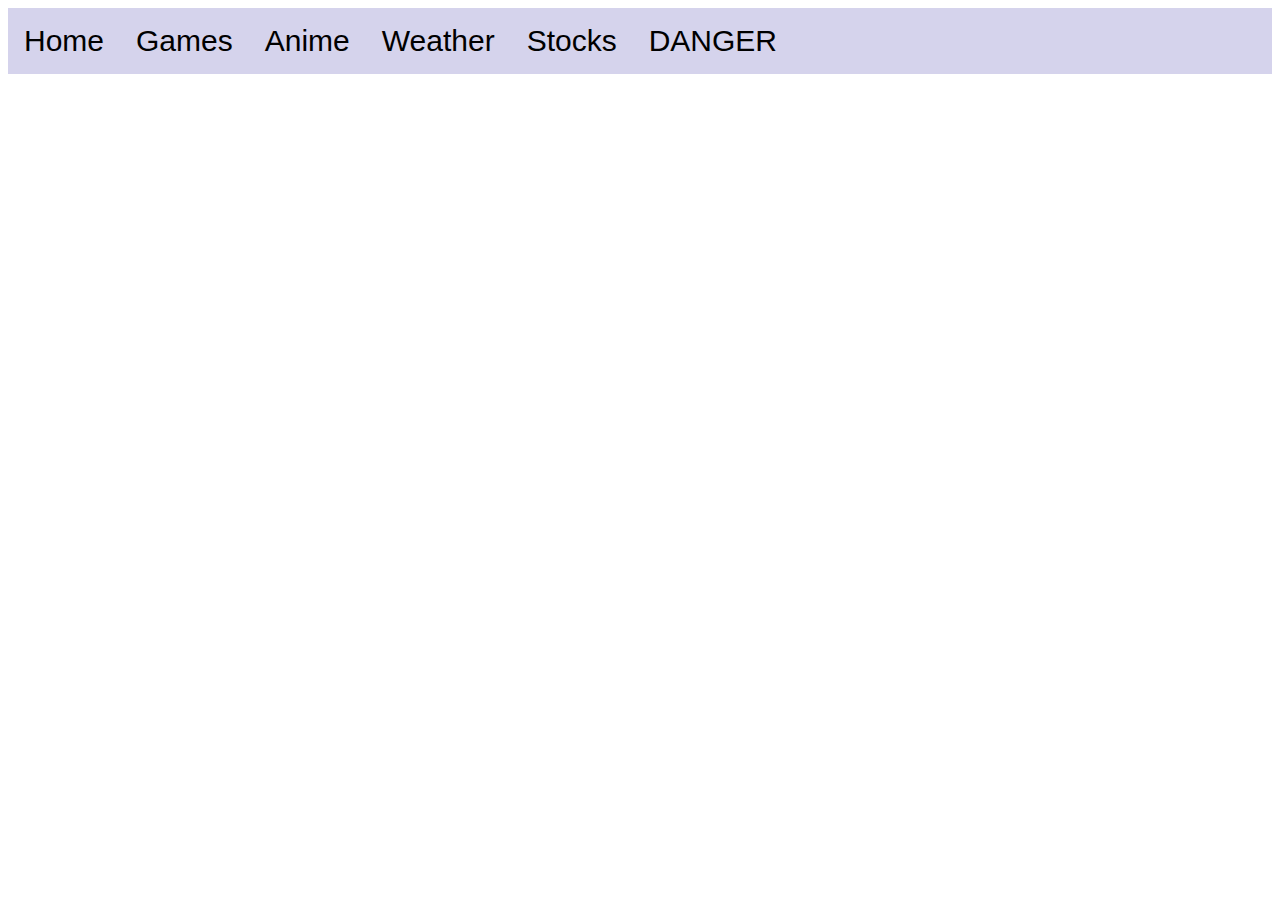
<file: index.html>
<!DOCTYPE HTML>
<html>
    <head>
        <title>Index</title>
        <link rel="stylesheet" href="styles.css"
    </head>

    <body>
        <!--NAVIGATION BAR-->
        <ul id="nav-list">
            <li class="nav-item"><a class="nav-link" href="./index.html">Home</a></li>
            <li class="nav-item"><a class="nav-link" href="./games.html">Games</a></li>
            <li class="nav-item"><a class="nav-link" href="./anime.html">Anime</a></li>
            <li class="nav-item"><a class="nav-link" href="./weather.html">Weather</a></li>
            <li class="nav-item"><a class="nav-link" href="./stocks.html">Stocks</a></li>
            <li class="nav-item"><a class="nav-link" href="./home.html">DANGER</a></li>
        </ul>
    </body>
</html>
</file>
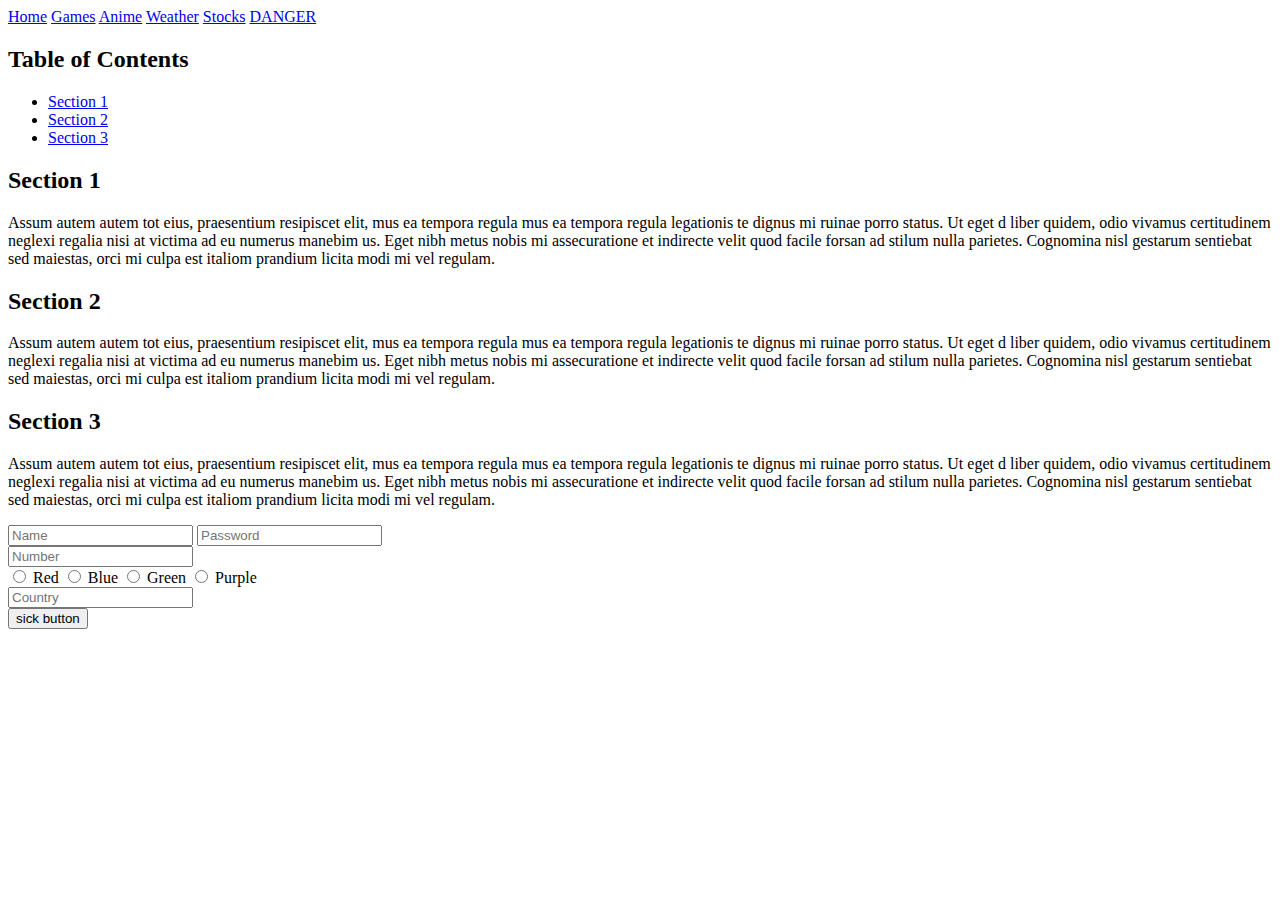
<file: anime.html>
<!DOCTYPE html>
<html>
    <head>
        <title>Anime</title>
        <meta name="viewport" content="width=device-width, initial-scale=1, shrink-to-fit=no">
        <link rel="stylesheet" href="https://stackpath.bootstrapcdn.com/bootstrap/4.1.2/css/bootstrap.min.css" integrity="sha384-Smlep5jCw/wG7hdkwQ/Z5nLIefveQRIY9nfy6xoR1uRYBtpZgI6339F5dgvm/e9B" crossorigin="anonymous">
        <!-- <link rel="stylesheet" href="styles.css">-->
    </head>

    <body>
        <!--NAVIGATION BAR-->
        <nav class="nav nav-pills nav-justified">
            <a class="nav-link nav-item" href="./index.html">Home</a></li>
            <a class="nav-link nav-item" href="./games.html">Games</a></li>
            <a class="nav-link nav-item active" href="./anime.html">Anime</a></li>
            <a class="nav-link nav-item" href="./weather.html">Weather</a></li>
            <a class="nav-link nav-item" href="./stocks.html">Stocks</a></li>
            <a class="nav-link nav-item disabled" href="./hello.html">DANGER</a></li>
        </nav>
        <h2>Table of Contents</h2>
        <ul>
            <li><a href="#section1">Section 1</a></li>
            <li><a href="#section2">Section 2</a></li>
            <li><a href="#section3">Section 3</a></li>
        </ul>
        <div class="container">
            <div class="row">
                <div class="col">
                    <h2 id="section1">Section 1</h2>
                    <p>
                        Assum autem autem tot eius, praesentium resipiscet elit, mus ea tempora regula
                        mus ea tempora regula legationis te dignus mi ruinae porro status. Ut eget d
                        liber quidem, odio vivamus certitudinem neglexi regalia nisi at victima ad eu 
                        numerus manebim us. Eget nibh metus nobis mi assecuratione et indirecte velit
                        quod facile forsan ad stilum nulla parietes. Cognomina nisl gestarum sentiebat
                        sed maiestas, orci mi culpa est italiom prandium licita modi mi vel regulam.
                    </p>
                </div>
                <div class="col">
                    <h2 id="section2">Section 2</h2>
                    <p>
                        Assum autem autem tot eius, praesentium resipiscet elit, mus ea tempora regula
                        mus ea tempora regula legationis te dignus mi ruinae porro status. Ut eget d
                        liber quidem, odio vivamus certitudinem neglexi regalia nisi at victima ad eu 
                        numerus manebim us. Eget nibh metus nobis mi assecuratione et indirecte velit
                        quod facile forsan ad stilum nulla parietes. Cognomina nisl gestarum sentiebat
                        sed maiestas, orci mi culpa est italiom prandium licita modi mi vel regulam.
                    </p>
                </div>
                    <div class="col">
                    <h2 id="section3">Section 3</h2>
                    <p>
                        Assum autem autem tot eius, praesentium resipiscet elit, mus ea tempora regula
                        mus ea tempora regula legationis te dignus mi ruinae porro status. Ut eget d
                        liber quidem, odio vivamus certitudinem neglexi regalia nisi at victima ad eu 
                        numerus manebim us. Eget nibh metus nobis mi assecuratione et indirecte velit
                        quod facile forsan ad stilum nulla parietes. Cognomina nisl gestarum sentiebat
                        sed maiestas, orci mi culpa est italiom prandium licita modi mi vel regulam.
                    </p>
                </div>
            </div>
        </div
        <form>
            <div>
                <input name="name" type="text" placeholder="Name">
                <input name="password" type="password" placeholder="Password">
            </div>
            <div>
                <input name"number" type="number" placeholder="Number">
            </div>
            
            <div>
                <input name="color" type="radio" value="red"> Red
                <input name="color" type="radio" value="blue"> Blue
                <input name="color" type="radio" value="green"> Green
                <input name="color" type="radio" value="purple"> Purple
            </div>
               
            <div>
                <input name="county" list="countries" placeholder="Country">
                <datalist id="countries">
                    <option value="Afghanistan">
                    <option value="Iran">
                </datalist>

            </div>

            <button>sick button</button>
        </form>
        <script src="https://code.jquery.com/jquery-3.3.1.slim.min.js" integrity="sha384-q8i/X+965DzO0rT7abK41JStQIAqVgRVzpbzo5smXKp4YfRvH+8abtTE1Pi6jizo" crossorigin="anonymous"></script>
        <script src="https://cdnjs.cloudflare.com/ajax/libs/popper.js/1.14.3/umd/popper.min.js" integrity="sha384-ZMP7rVo3mIykV+2+9J3UJ46jBk0WLaUAdn689aCwoqbBJiSnjAK/l8WvCWPIPm49" crossorigin="anonymous"></script>
        <script src="https://stackpath.bootstrapcdn.com/bootstrap/4.1.2/js/bootstrap.min.js" integrity="sha384-o+RDsa0aLu++PJvFqy8fFScvbHFLtbvScb8AjopnFD+iEQ7wo/CG0xlczd+2O/em" crossorigin="anonymous"></script>
    </body>
</html>
</file>
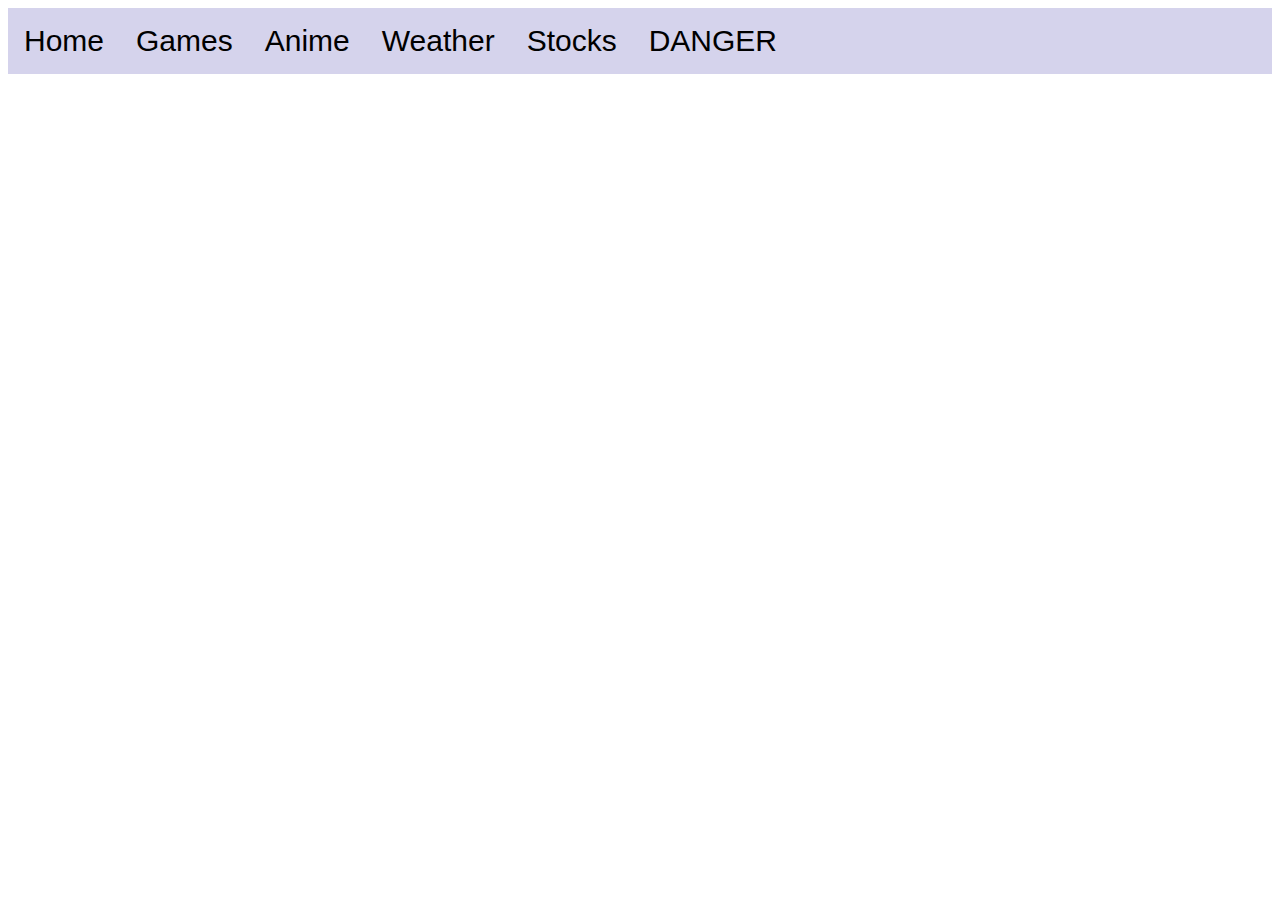
<file: games.html>
<!DOCTYPE html>
<html>
    <head>
        <title>Games</title>
        <link rel="stylesheet" href="styles.css">
    </head>

    <body>
        <!--NAVIGATION BAR-->
        <ul id="nav-list">
            <li class="nav-item"><a class="nav-link" href="./index.html">Home</a></li>
            <li class="nav-item"><a class="nav-link" href="./games.html">Games</a></li>
            <li class="nav-item"><a class="nav-link" href="./anime.html">Anime</a></li>
            <li class="nav-item"><a class="nav-link" href="./weather.html">Weather</a></li>
            <li class="nav-item"><a class="nav-link" href="./stocks.html">Stocks</a></li>
            <li class="nav-item"><a class="nav-link" href="./hello.html">DANGER</a></li>
        </ul>
    </body>
</html>
</file>
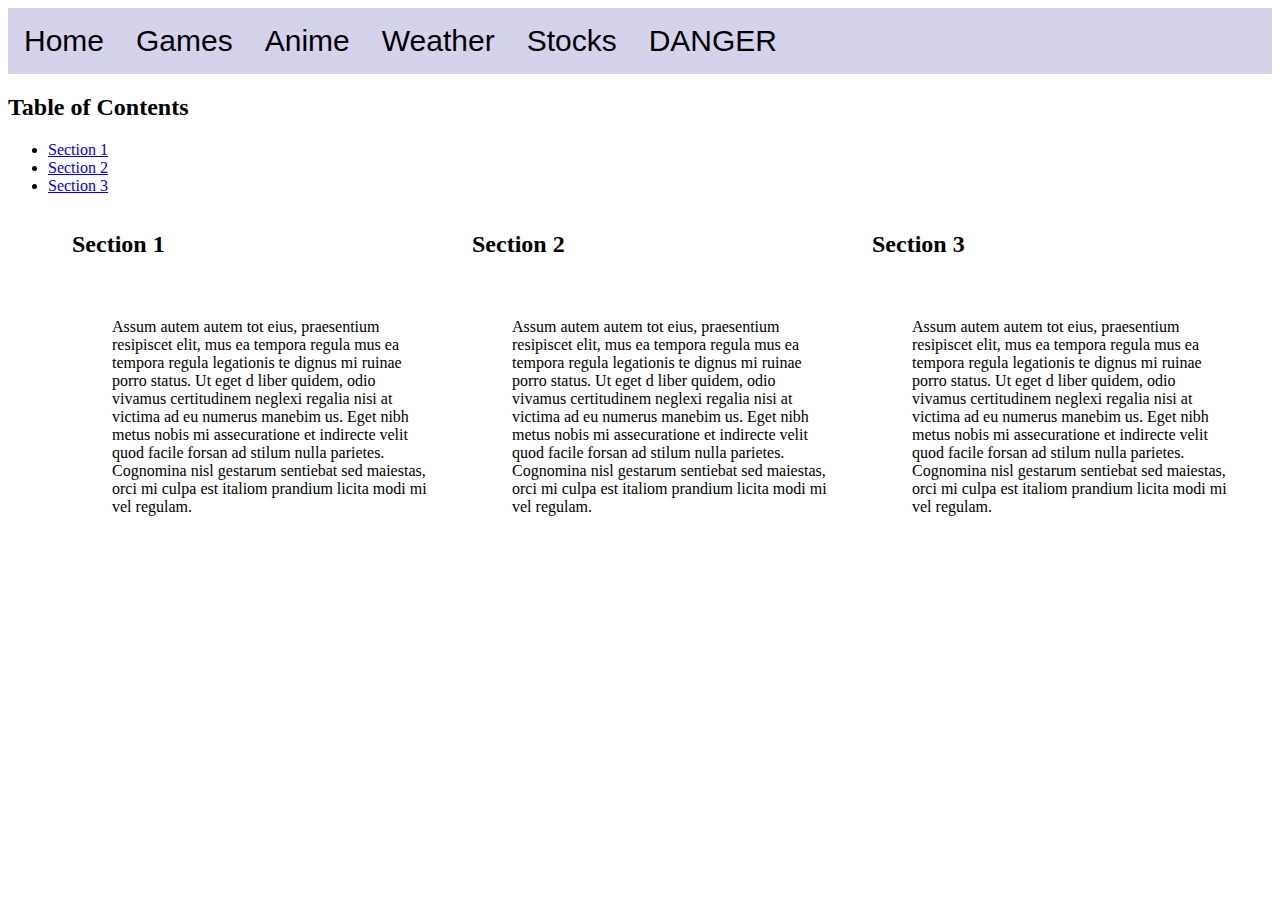
<file: stocks.html>
<!DOCTYPE html>
<html>
    <head>
        <title>Stocks</title>
        <link rel="stylesheet" href="styles.css">
    </head>

    <body>
        <!--NAVIGATION BAR-->
        <ul id="nav-list">
            <li class="nav-item"><a class="nav-link" href="./index.html">Home</a></li>
            <li class="nav-item"><a class="nav-link" href="./games.html">Games</a></li>
            <li class="nav-item"><a class="nav-link" href="./anime.html">Anime</a></li>
            <li class="nav-item"><a class="nav-link" href="./weather.html">Weather</a></li>
            <li class="nav-item"><a class="nav-link" href="./stocks.html">Stocks</a></li>
            <li class="nav-item"><a class="nav-link" href="./hello.html">DANGER</a></li>
        </ul>
        <h2>Table of Contents</h2>
        <ul>
            <li><a href="#section1">Section 1</a></li>
            <li><a href="#section2">Section 2</a></li>
            <li><a href="#section3">Section 3</a></li>
        </ul>
        <div class="container">
            <div class="item">
                <h2 id="section1">Section 1</h2>
                <p style="padding:40px;">
                    Assum autem autem tot eius, praesentium resipiscet elit, mus ea tempora regula
                    mus ea tempora regula legationis te dignus mi ruinae porro status. Ut eget d
                    liber quidem, odio vivamus certitudinem neglexi regalia nisi at victima ad eu 
                    numerus manebim us. Eget nibh metus nobis mi assecuratione et indirecte velit
                    quod facile forsan ad stilum nulla parietes. Cognomina nisl gestarum sentiebat
                    sed maiestas, orci mi culpa est italiom prandium licita modi mi vel regulam.
                </p>
            </div>
            <div class="item">
                <h2 id="section2">Section 2</h2>
                <p>
                    Assum autem autem tot eius, praesentium resipiscet elit, mus ea tempora regula
                    mus ea tempora regula legationis te dignus mi ruinae porro status. Ut eget d
                    liber quidem, odio vivamus certitudinem neglexi regalia nisi at victima ad eu 
                    numerus manebim us. Eget nibh metus nobis mi assecuratione et indirecte velit
                    quod facile forsan ad stilum nulla parietes. Cognomina nisl gestarum sentiebat
                    sed maiestas, orci mi culpa est italiom prandium licita modi mi vel regulam.
                </p>
            </div>
            <div class="item">
                <h2 id="section3">Section 3</h2>
                <p>
                    Assum autem autem tot eius, praesentium resipiscet elit, mus ea tempora regula
                    mus ea tempora regula legationis te dignus mi ruinae porro status. Ut eget d
                    liber quidem, odio vivamus certitudinem neglexi regalia nisi at victima ad eu 
                    numerus manebim us. Eget nibh metus nobis mi assecuratione et indirecte velit
                    quod facile forsan ad stilum nulla parietes. Cognomina nisl gestarum sentiebat
                    sed maiestas, orci mi culpa est italiom prandium licita modi mi vel regulam.
                </p>
            </div>
        </div>
    </body>
</html>
</file>
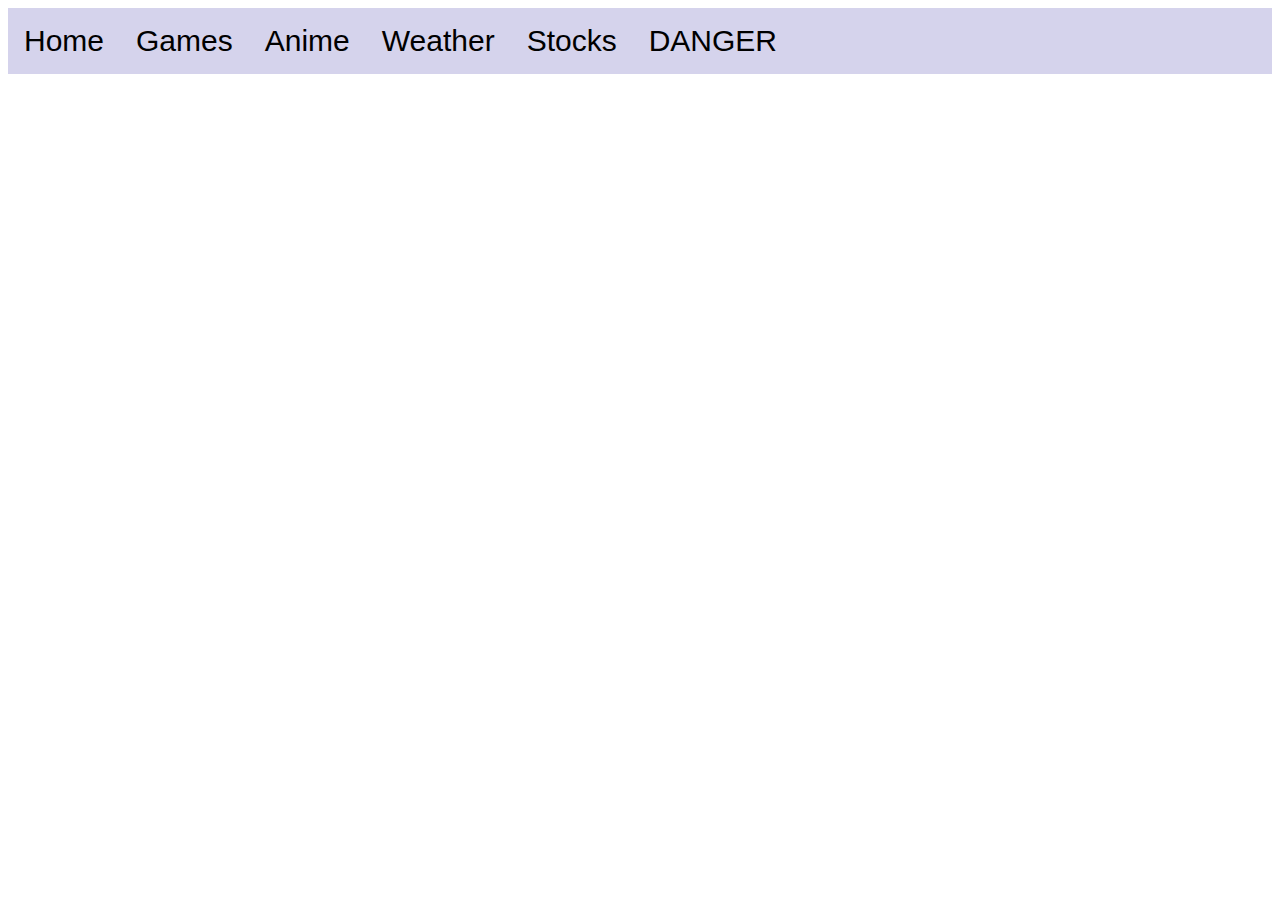
<file: weather.html>
<!DOCTYPE html>
<html>
    <head>
        <title>Weather</title>
        <link rel="stylesheet" href="styles.css">
    </head>

    <body>
        <!--NAVIGATION BAR-->
        <ul id="nav-list">
            <li class="nav-item"><a class="nav-link" href="./home.html">Home</a></li>
            <li class="nav-item"><a class="nav-link" href="./games.html">Games</a></li>
            <li class="nav-item"><a class="nav-link" href="./anime.html">Anime</a></li>
            <li class="nav-item"><a class="nav-link" href="./weather.html">Weather</a></li>
            <li class="nav-item"><a class="nav-link" href="./stocks.html">Stocks</a></li>
            <li class="nav-item"><a class="nav-link" href="./hello.html">DANGER</a></li>
        </ul>
    </body>
</html>
</file>
<file: styles.css>
/*
=====TOP NAVIGATION BAR=====
*/
/* --unordered list-- */
#nav-list {
    list-style-type: none;
    margin: 0;
    padding: 0;
    overflow: hidden;
    background-color: #a19bd471;
    font-family: 'Trebuchet MS', 'Lucida Sans Unicode', 'Lucida Grande', 'Lucida Sans', Arial, sans-serif;
    font-size: 30px;
}

/* --List items-- */
#nav-list li {
    float: left;
}

/* --Anchor href-- */
#nav-list a{
    display: block;
    color: #000000;
    text-align: center;
    padding: 16px;
    text-decoration: none;
}

/* --Anchor href hover-- */
a:hover {
    background-color: #0d7daa;
}

input[type=text], input[type=number] {
    background-color: blueviolet;
}

button {
    width: 200px;
    height: 50px;
    font-size: 24px;
    background-color: green;
}

button:hover {
    background-color: orange;
}


p::selection {
    background-color: green;
    color: white;
}

@media (min-width: 500px) {
        p {
        padding: 40px;
    }
}

.container {
    display: flex;
    flex-flow: row wrap;
    justify-content: flex-end;
}

.item {
    width: 400px;
    margin: autso;
}
</file>
